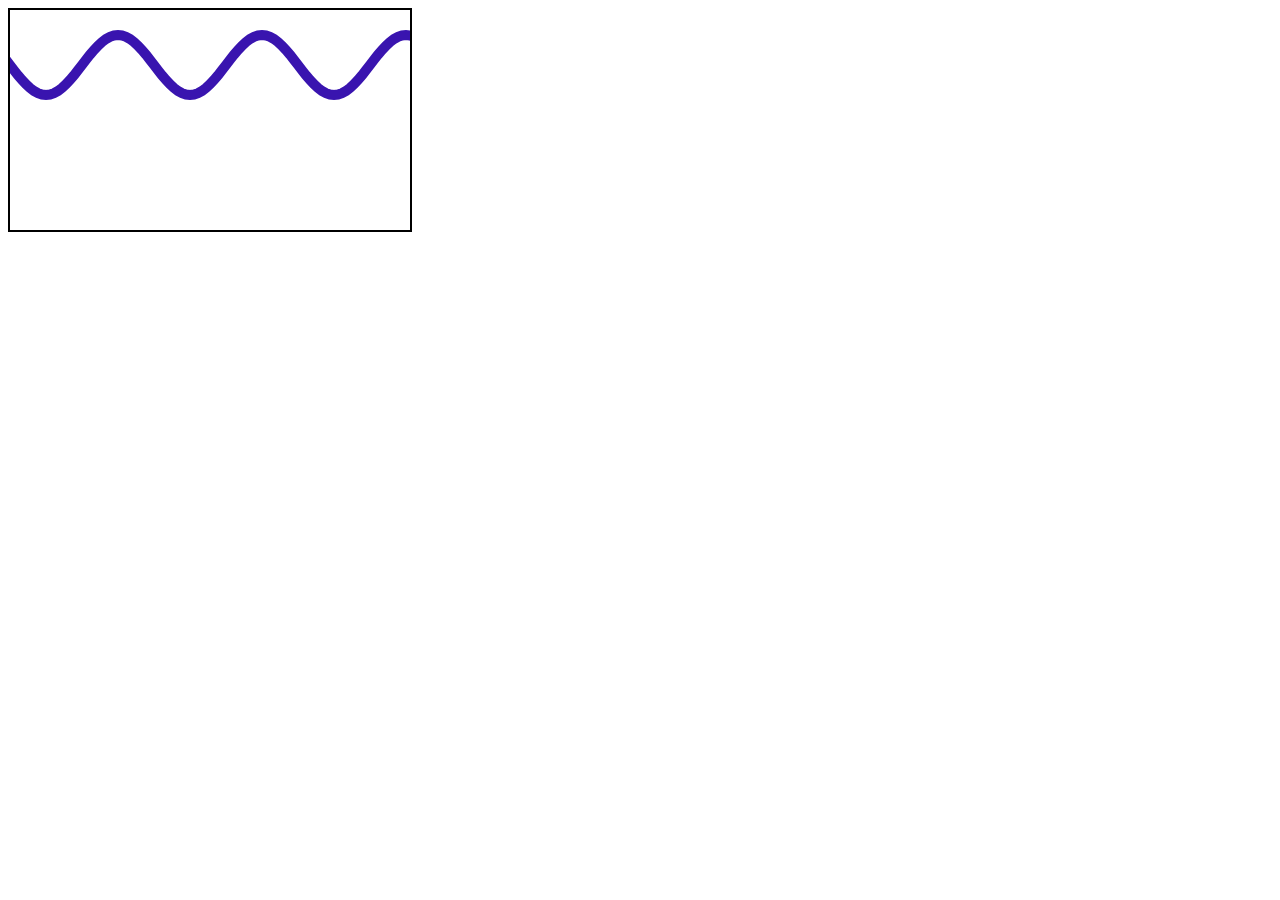
<file: Wales/index.html>
<!DOCTYPE html>
<html lang="en">
<head>
    <meta charset="UTF-8">
    <title>Document</title>
    <link rel="stylesheet" href="style.css">
    <script src="Wales.js" defer></script>
</head>
<body>
    <canvas id="canvas" width="400" height="220"></canvas>
</body>
</html>
</file>
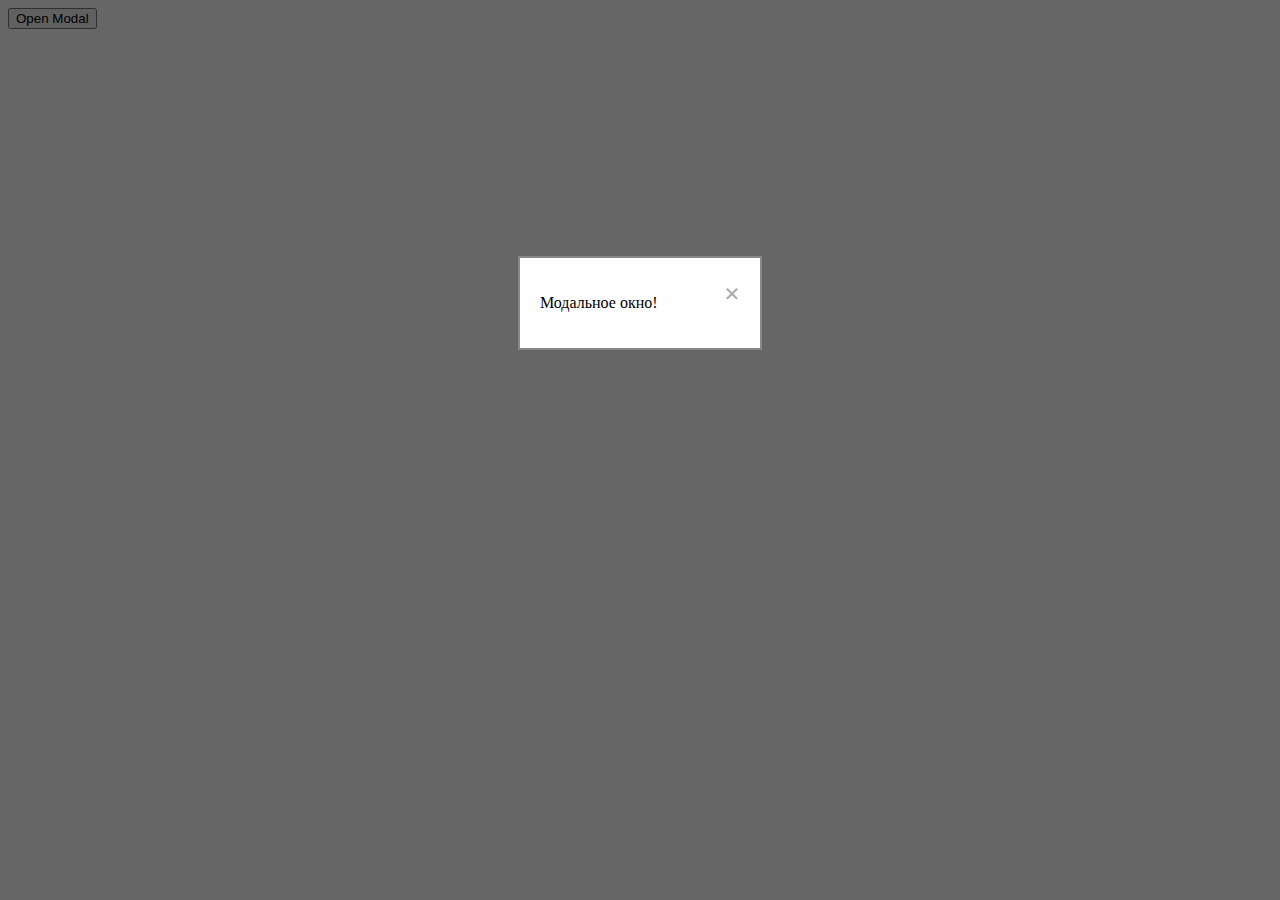
<file: JS_HW5/Task3/index.html>
<!DOCTYPE html>
<html lang="en">

<head>
    <meta charset="UTF-8">
    <title>Document</title>
    <link rel="stylesheet" href="style.css">
    <link rel="stylesheet" href="magic.css">
</head>

<body>
    <button id="btn_modal_window">Open Modal</button>
    <div id="my_modal" class="modal">
        <div class="modal_content">
            <span class="close_modal_window">×</span>
            <p>Модальное окно!</p>
        </div>
    </div>
    <script src="app.js"></script>
</body>

</html>
</file>
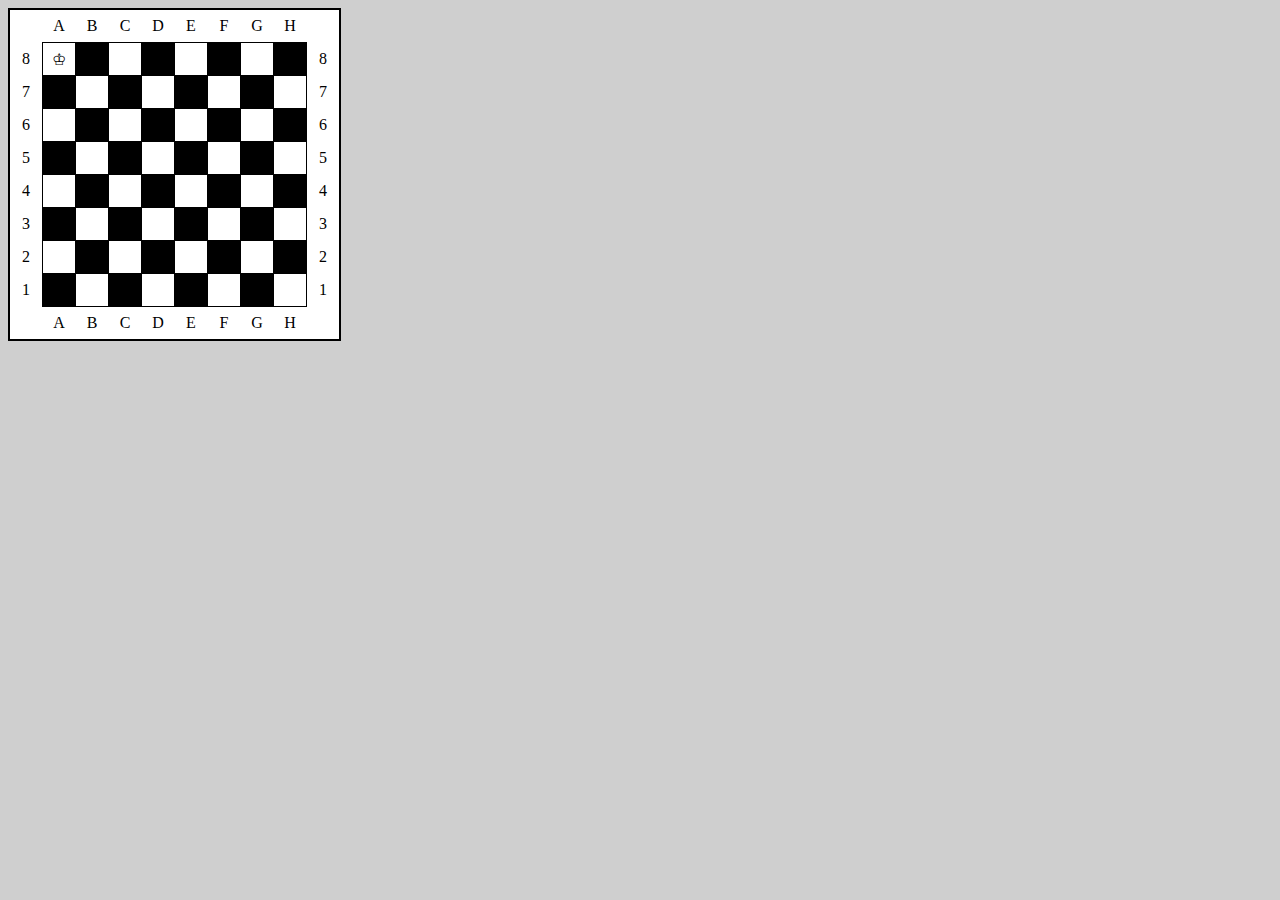
<file: JS_HW5/Task5/index.html>
<!DOCTYPE html>
<html lang="en">

<head>
    <meta charset="UTF-8">
    <title>Document</title>
    <link rel="stylesheet" href="style.css">
</head>

<body>
    <script src="app.js"></script>
</body>

</html>
</file>
<file: Wales/style.css>
#canvas {
    width: 400px; 
    height: 220px;
    border: 2px solid black; 
}
</file>
<file: JS_HW5/Task3/style.css>
.modal {
    position: fixed;
    z-index: 1;
    left: 0;
    top: 0;
    width: 100%;
    height: 100%;
    background-color: rgba(0,0,0,0.6);
}
.modal .modal_content {
    background-color: #fefefe;
    margin: 20% auto;
    padding: 20px;
    border: 2px solid #888;
    width: 200px;
    z-index: 99999;
}
.modal .modal_content .close_modal_window {
    color: #aaa;
    float: right;
    font-size: 28px;
    font-weight: bold;
    cursor: pointer;
}
</file>
<file: JS_HW5/Task5/style.css>
html {
    background: #cfcfcf;
}

table {
    border-collapse: collapse;
    background: rgb(255, 255, 255);
    border: 2px solid black;
}

td {
    width: 30px;
    height: 30px;
    border: 1px solid black;
    text-align: center;
}

.frame {
    border: none;
}

.black {
    background: black;
}
</file>
